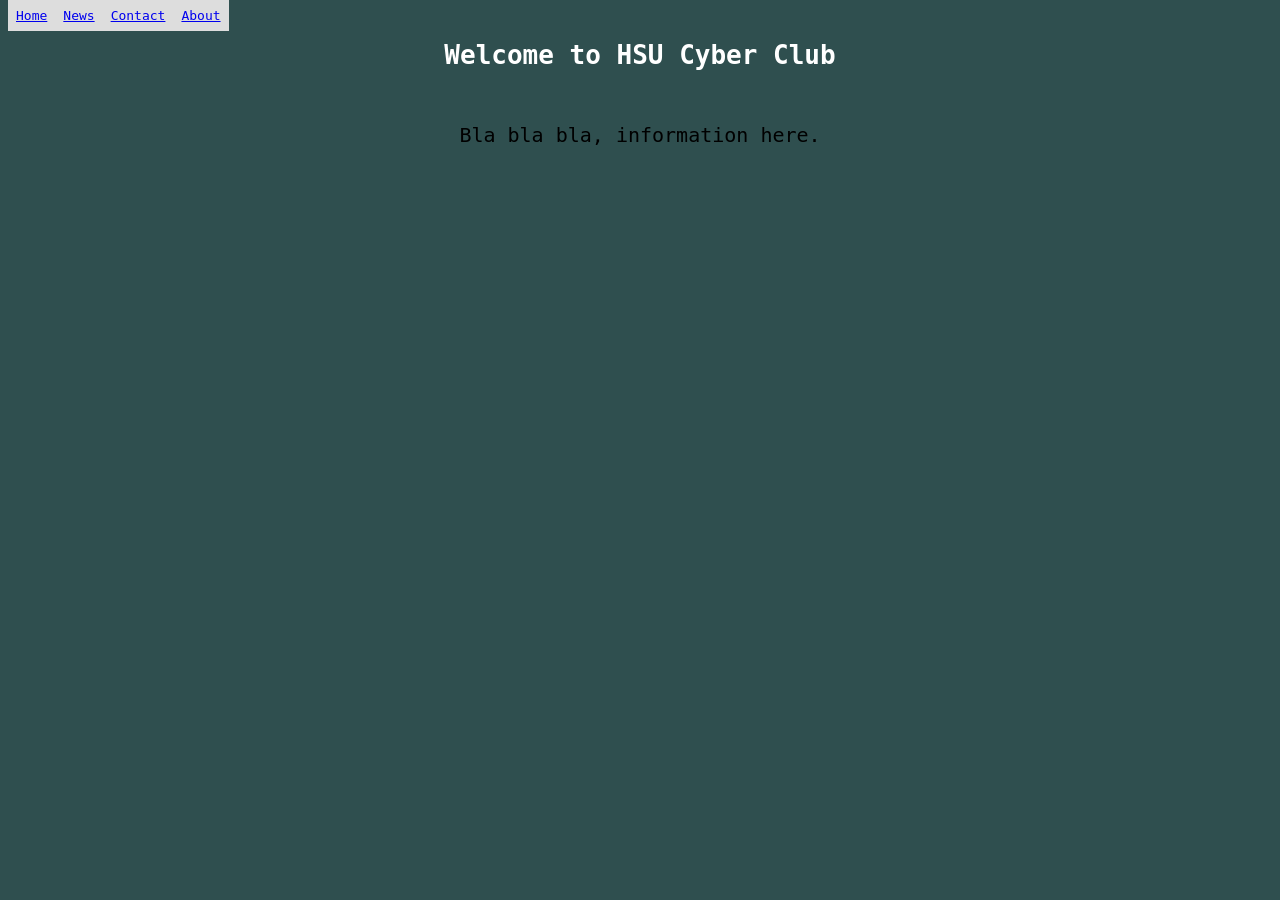
<file: index.html>
<!DOCTYPE html>
<html lang="en">
<head>
    <meta charset="UTF-8">
    <title>HSU Cyber Club</title>
    <link rel="stylesheet" href="mystyle.css">
</head>
<body class="main">
<ul>
  <li><a href="default.asp">Home</a></li>
  <li><a href="news.asp">News</a></li>
  <li><a href="contact.asp">Contact</a></li>
  <li><a href="about.asp">About</a></li>
</ul><br>
<center>
    <div>
        <h1 class="main" title="Welcome to HSU Cyber Club">Welcome to HSU Cyber Club</h1>
        <br>
        <p>Bla bla bla, information here.</p>
    </div>
</center>
</body>
</html>
</file>
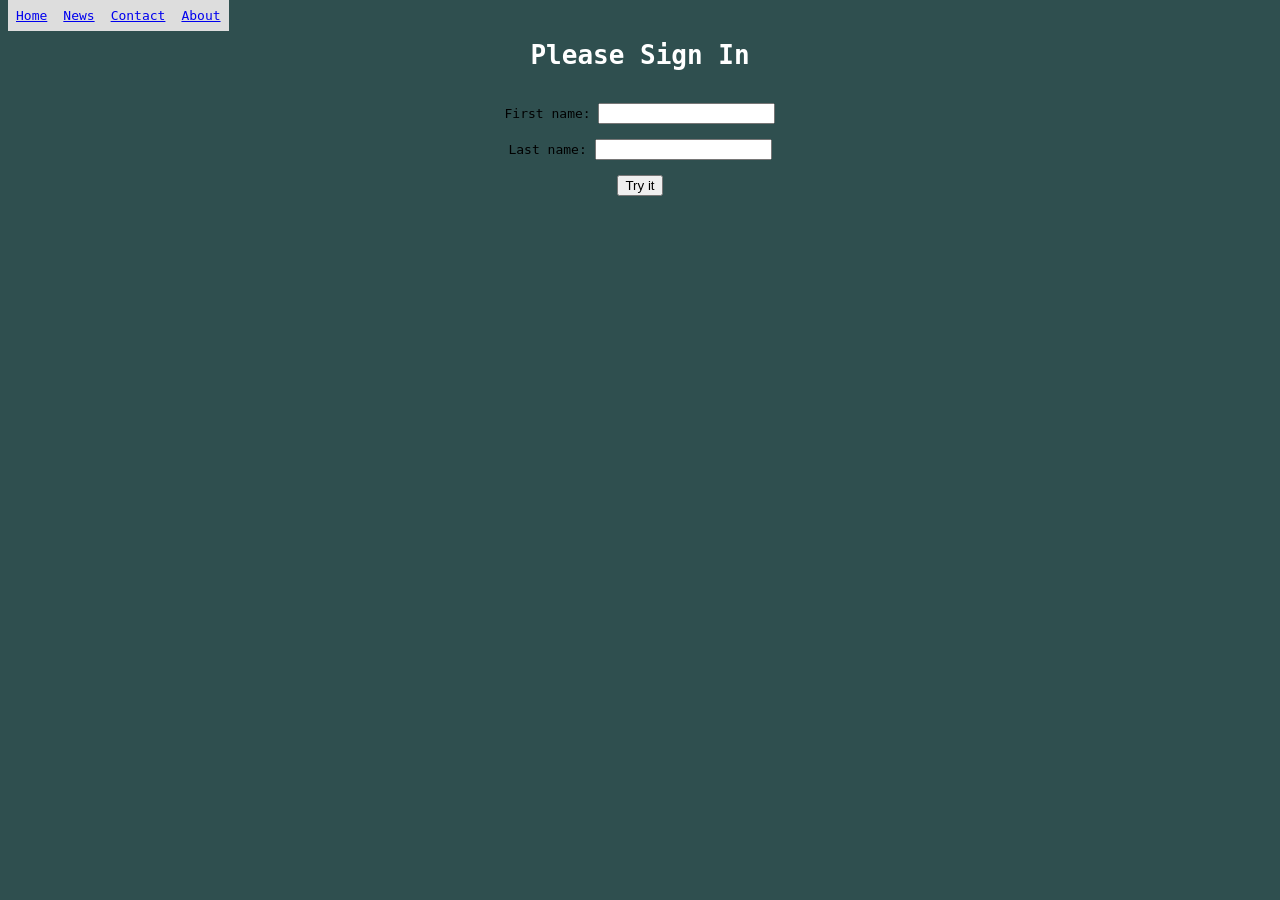
<file: signup.html>
<!DOCTYPE html>
<html lang="en">
<head>
    <meta charset="UTF-8">
    <title>Sign Up</title>
</head>
<body><!DOCTYPE html>
<html lang="en">
<head>
    <meta charset="UTF-8">
    <title>HSU Cyber Club</title>
    <link rel="stylesheet" href="mystyle.css">
  <script>
    function myFunction() {
    var x = document.getElementById("frm1");
    var text = "";
    var i;
    for (i = 0; i < x.length ;i++) {
      text += x.elements[i].value + "<br>";
    }
   document.getElementById("demo").innerHTML = text;
  }
  </script>
</head>
<body class="main">
<ul>
  <li><a href="default.asp">Home</a></li>
  <li><a href="news.asp">News</a></li>
  <li><a href="contact.asp">Contact</a></li>
  <li><a href="about.asp">About</a></li>
</ul><br>
<center>
    <div>
        <h1 class="main">Please Sign In</h1>
        <br>
        <form id="SUD" action="">
    <label for="fname">First name:</label>
    <input type="text" id="fname" name="fname"><br><br>
    <label for="lname">Last name:</label>
    <input type="text" id="lname" name="lname"><br><br>
    </form>
      <button onclick="myFunction()">Try it</button>
    </div>
</center>
</body>
</html>

</body>
</html>
</file>
<file: mystyle.css>
.main {
    background-color: DarkSlateGray;
    font-family: monospace;
}
lightblue {
  background-color: lightblue;
}

h1 {
  color: white;
  text-align: center;
  font-family: monospace;
}

ul {
  list-style-type: none;
  margin: 0;
  padding: 0;
  position: fixed;
  top: 0;
  width: 100%;
}
li {
  float: left;
}

a {
  display: block;
  padding: 8px;
  background-color: #dddddd;
}

topbar-link {
    font-size: 15px;

}

p {
  font-family: font-family: monospace;
  font-size: 20px;
}
</file>
